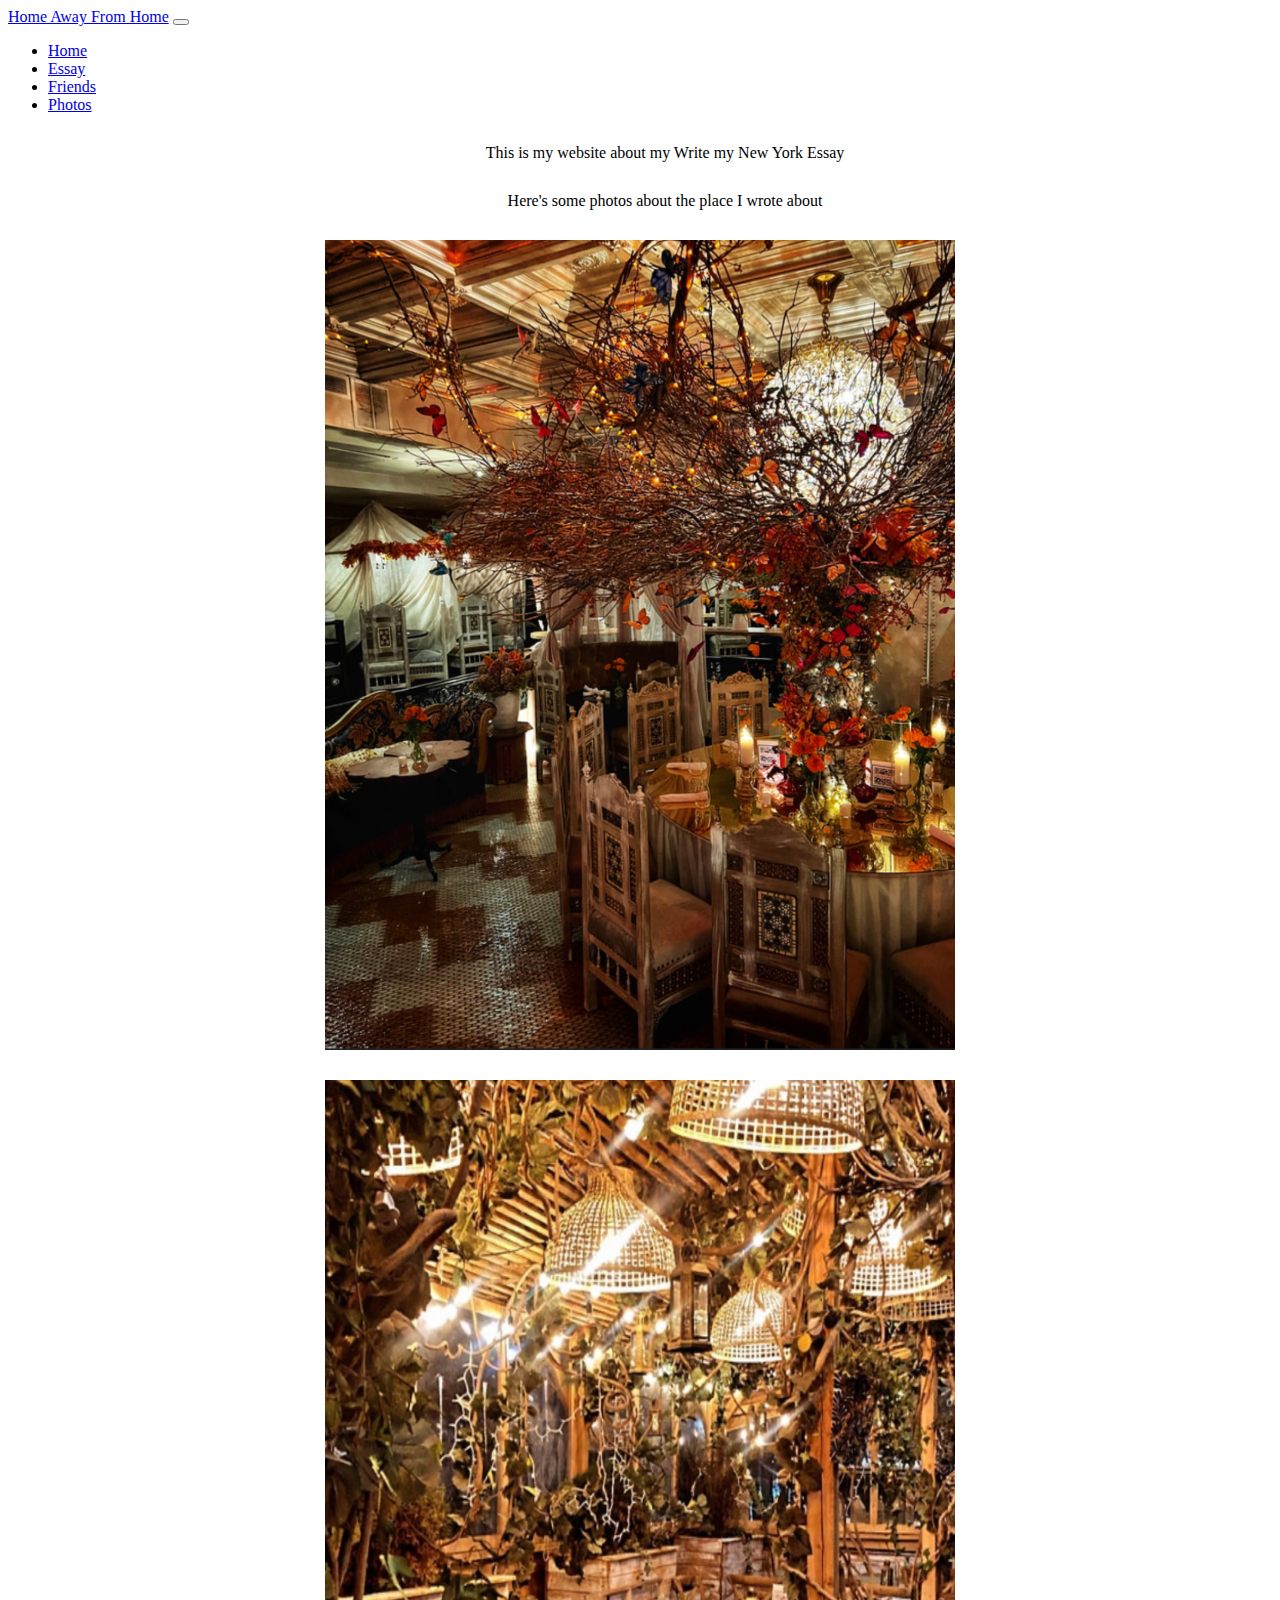
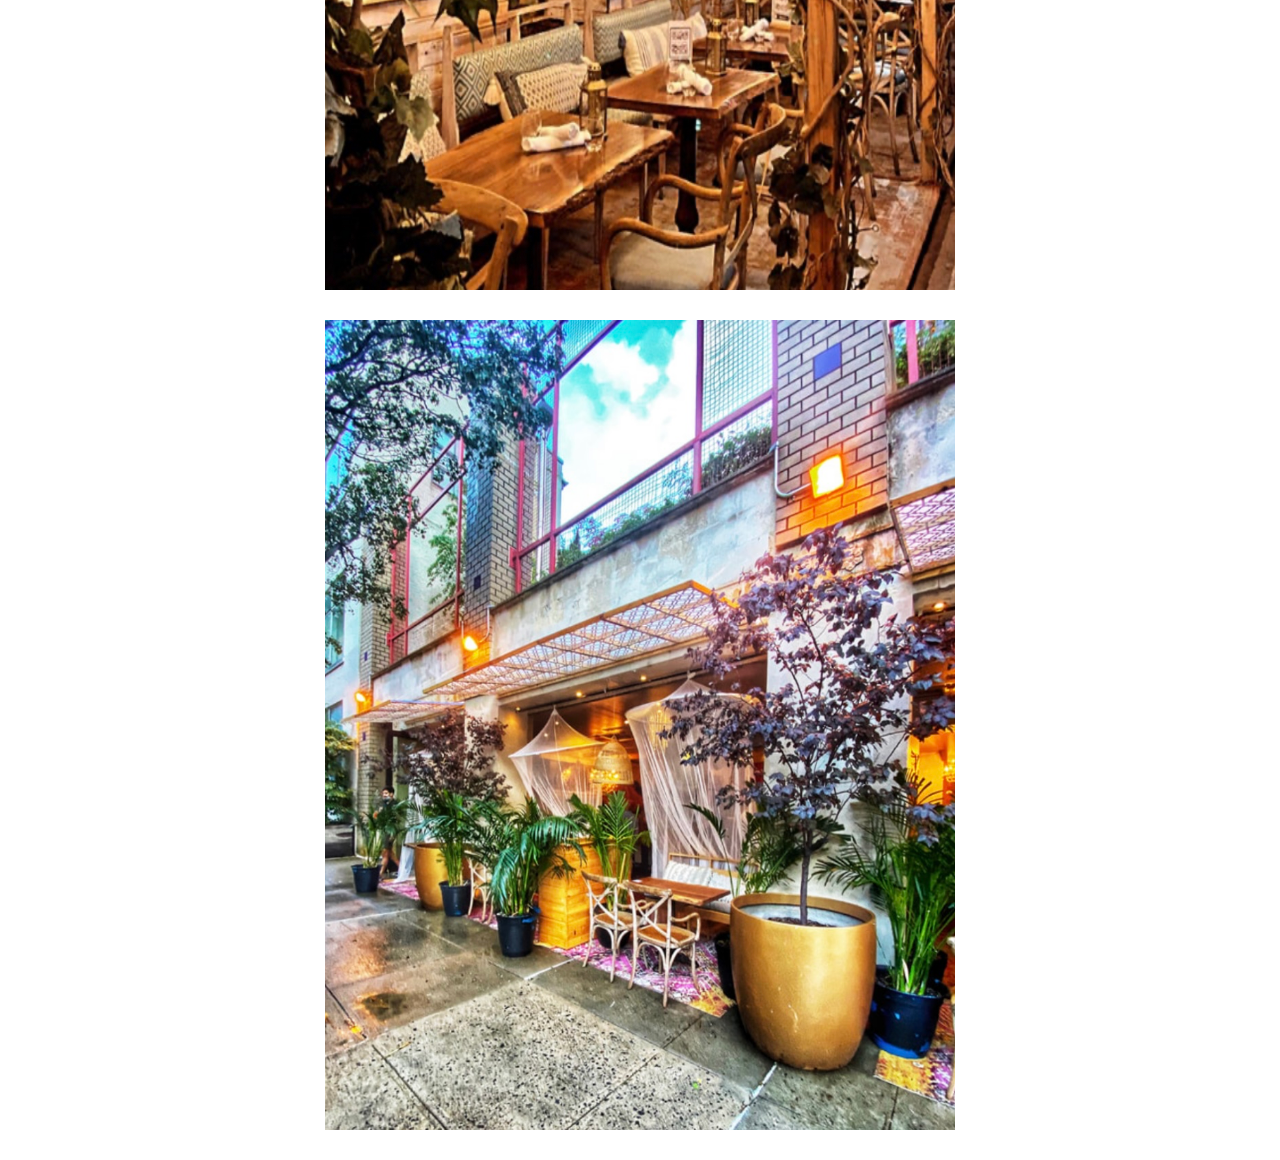
<file: homepage/index.html>
<!DOCTYPE html>

<html lang="en">

    <head>
        <link href="https://cdn.jsdelivr.net/npm/bootstrap@5.2.3/dist/css/bootstrap.min.css" rel="stylesheet" integrity="sha384-rbsA2VBKQhggwzxH7pPCaAqO46MgnOM80zW1RWuH61DGLwZJEdK2Kadq2F9CUG65" crossorigin="anonymous">
        <script src="https://cdn.jsdelivr.net/npm/bootstrap@5.2.3/dist/js/bootstrap.bundle.min.js" integrity="sha384-kenU1KFdBIe4zVF0s0G1M5b4hcpxyD9F7jL+jjXkk+Q2h455rYXK/7HAuoJl+0I4" crossorigin="anonymous"></script>
        <link href="styles.css" rel="stylesheet">
        <title>My Webpage</title>
    </head>

    <body>
        <nav class="navbar navbar-expand-lg bg-light">
            <div class="container-fluid">
                <a class="navbar-brand" href="#">Home Away From Home</a>
                <button class="navbar-toggler" type="button" data-bs-toggle="collapse" data-bs-target="#navbarNav" aria-controls="navbarNav" aria-expanded="false" aria-label="Toggle navigation">
                    <span class="navbar-toggler-icon"></span>
                </button>
                <div class="collapse navbar-collapse" id="navbarNav">
                    <ul class="navbar-nav">
                        <li class="nav-item">
                            <a class="nav-link active" aria-current="page" href="index.html">Home</a>
                        </li>
                        <li class="nav-item">
                            <a class="nav-link" href="essay.html">Essay</a>
                        </li>
                        <li class="nav-item">
                            <a class="nav-link" href="friends.html">Friends</a>
                        </li>
                        <li class="nav-item">
                            <a class="nav-link" href="photos.html">Photos</a>
                        </li>
                    </ul>
                </div>
            </div>
        </nav>
        <p style="text-align: center">This is my website about my Write my New York Essay</p>
        <p style="text-align: center">Here's some photos about the place I wrote about</p>
        <img class="image" src="2.jpeg">
        <p></p>
        <img class="image" src="3.jpeg">
        <p></p>
        <img class="image" src="4.jpeg">
        <p></p>
    </body>

</html>
</file>
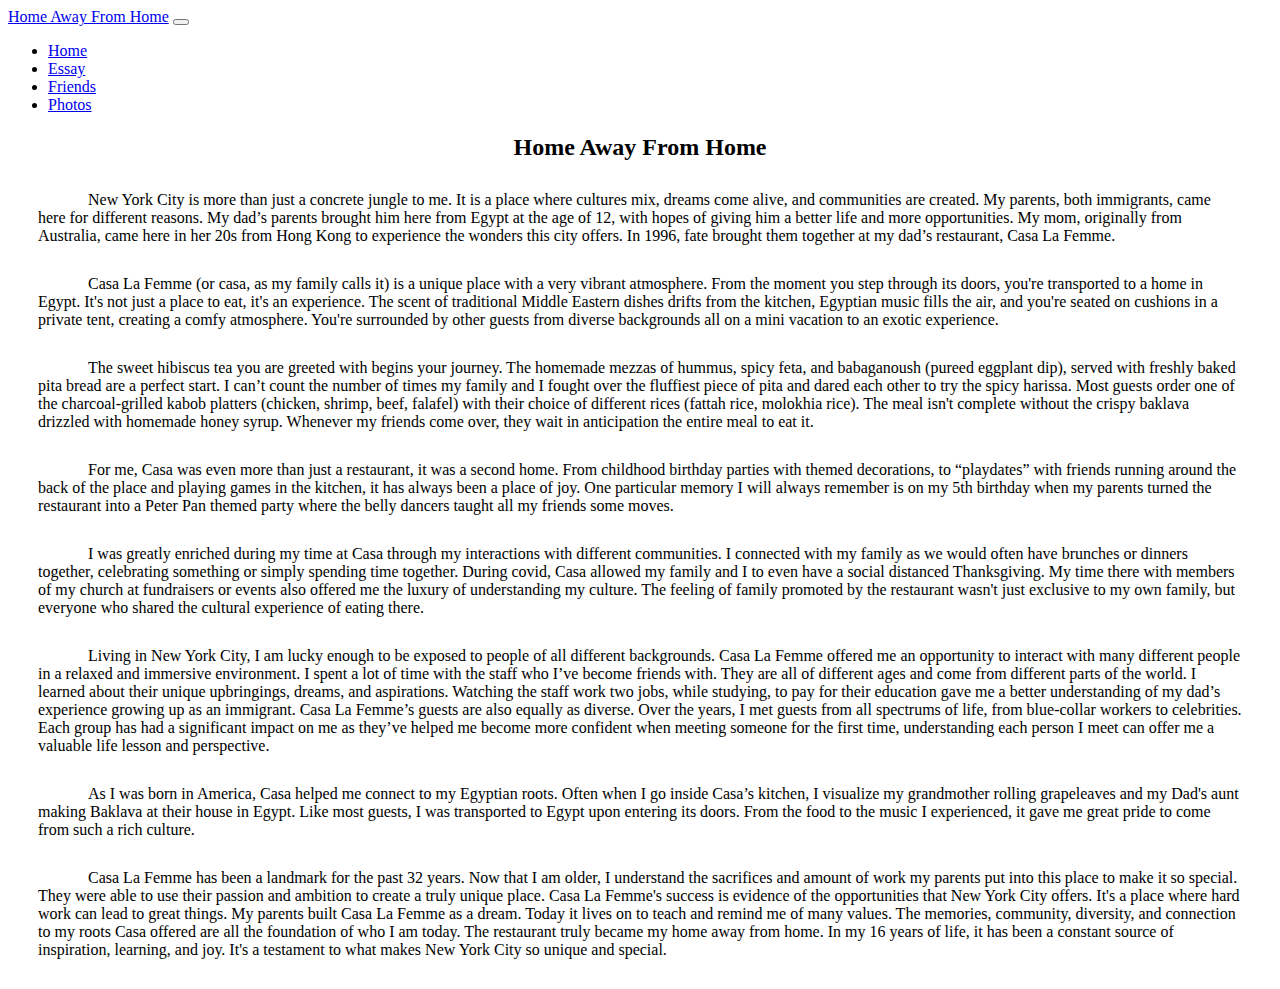
<file: homepage/essay.html>
<!DOCTYPE html>

<html lang="en">
    <head>
        <link href="https://cdn.jsdelivr.net/npm/bootstrap@5.2.3/dist/css/bootstrap.min.css" rel="stylesheet" integrity="sha384-rbsA2VBKQhggwzxH7pPCaAqO46MgnOM80zW1RWuH61DGLwZJEdK2Kadq2F9CUG65" crossorigin="anonymous">
        <script src="https://cdn.jsdelivr.net/npm/bootstrap@5.2.3/dist/js/bootstrap.bundle.min.js" integrity="sha384-kenU1KFdBIe4zVF0s0G1M5b4hcpxyD9F7jL+jjXkk+Q2h455rYXK/7HAuoJl+0I4" crossorigin="anonymous"></script>
        <link href="styles.css" rel="stylesheet">
        <title>My Webpage</title>
    </head>
    <body>
        <nav class="navbar navbar-expand-lg bg-light">
            <div class="container-fluid">
              <a class="navbar-brand" href="#">Home Away From Home</a>
              <button class="navbar-toggler" type="button" data-bs-toggle="collapse" data-bs-target="#navbarNav" aria-controls="navbarNav" aria-expanded="false" aria-label="Toggle navigation">
                <span class="navbar-toggler-icon"></span>
              </button>
              <div class="collapse navbar-collapse" id="navbarNav">
                <ul class="navbar-nav">
                  <li class="nav-item">
                    <a class="nav-link" aria-current="page" href="index.html">Home</a>
                  </li>
                  <li class="nav-item">
                    <a class="nav-link active" href="essay.html">Essay</a>
                  </li>
                  <li class="nav-item">
                    <a class="nav-link" href="friends.html">Friends</a>
                  </li>
                  <li class="nav-item">
                    <a class="nav-link" href="photos.html">Photos</a>
                  </li>
                </ul>
              </div>
            </div>
          </nav>

          <h2>
            Home Away From Home
          </h2>
          <p>
            New York City is more than just a concrete jungle to me. It is a place where cultures mix, dreams come alive, and communities are created. My parents, both immigrants, came here for different reasons. My dad’s parents brought him here from Egypt at the age of 12, with hopes of giving him a better life and more opportunities. My mom, originally from Australia, came here in her 20s from Hong Kong to experience the wonders this city offers. In 1996, fate brought them together at my dad’s restaurant, Casa La Femme.
          </p>
          <p>
            Casa La Femme (or casa, as my family calls it) is a unique place with a very vibrant atmosphere. From the moment you step through its doors, you're transported to a home in Egypt. It's not just a place to eat, it's an experience. The scent of traditional Middle Eastern dishes drifts from the kitchen, Egyptian music fills the air, and you're seated on cushions in a private tent, creating a comfy atmosphere. You're surrounded by other guests from diverse backgrounds all on a mini vacation to an exotic experience.
          </p>
          <p>
            The sweet hibiscus tea you are greeted with begins your journey. The homemade mezzas of hummus, spicy feta, and babaganoush (pureed eggplant dip), served with freshly baked pita bread are a perfect start. I can’t count the number of times my family and I fought over the fluffiest piece of pita and dared each other to try the spicy harissa. Most guests order one of the charcoal-grilled kabob platters (chicken, shrimp, beef, falafel) with their choice of different rices (fattah rice, molokhia rice). The meal isn't complete without the crispy baklava drizzled with homemade honey syrup. Whenever my friends come over, they wait in anticipation the entire meal to eat it.
          </p>
          <p>
            For me, Casa was even more than just a restaurant, it was a second home. From childhood birthday parties with themed decorations, to “playdates” with friends running around the back of the place and playing games in the kitchen, it has always been a place of joy. One particular memory I will always remember is on my 5th birthday when my parents turned the restaurant into a Peter Pan themed party where the belly dancers taught all my friends some moves.
          </p>
          <p>
            I was greatly enriched during my time at Casa through my interactions with different communities. I connected with my family as we would often have brunches or dinners together, celebrating something or simply spending time together. During covid, Casa allowed my family and I to even have a social distanced Thanksgiving. My time there with members of my church at fundraisers or events also offered me the luxury of understanding my culture. The feeling of family promoted by the restaurant wasn't just exclusive to my own family, but everyone who shared the cultural experience of eating there.
          </p>
          <p>
            Living in New York City, I am lucky enough to be exposed to people of all different backgrounds. Casa La Femme offered me an opportunity to interact with many different people in a relaxed and immersive environment. I spent a lot of time with the staff who I’ve become friends with. They are all of different ages and come from different parts of the world. I learned about their unique upbringings, dreams, and aspirations. Watching the staff work two jobs, while studying, to pay for their education gave me a better understanding of my dad’s experience growing up as an immigrant. Casa La Femme’s guests are also equally as diverse. Over the years, I met guests from all spectrums of life, from blue-collar workers to celebrities. Each group has had a significant impact on me as they’ve helped me become more confident when meeting someone for the first time, understanding each person I meet can offer me a valuable life lesson and perspective.
          </p>
          <p>
            As I was born in America, Casa helped me connect to my Egyptian roots. Often when I go inside Casa’s kitchen, I visualize my grandmother rolling grapeleaves and my Dad's aunt making Baklava at their house in Egypt. Like most guests, I was transported to Egypt upon entering its doors. From the food to the music I experienced, it gave me great pride to come from such a rich culture.
          </p>
          <p>
            Casa La Femme has been a landmark for the past 32 years. Now that I am older, I understand the sacrifices and amount of work my parents put into this place to make it so special. They were able to use their passion and ambition to create a truly unique place. Casa La Femme's success is evidence of the opportunities that New York City offers. It's a place where hard work can lead to great things. My parents built Casa La Femme as a dream. Today it lives on to teach and remind me of many values. The memories, community, diversity, and connection to my roots Casa offered are all the foundation of who I am today. The restaurant truly became my home away from home. In my 16 years of life, it has been a constant source of inspiration, learning, and joy. It's a testament to what makes New York City so unique and special.
          </p>
    </body>
</html>
</file>
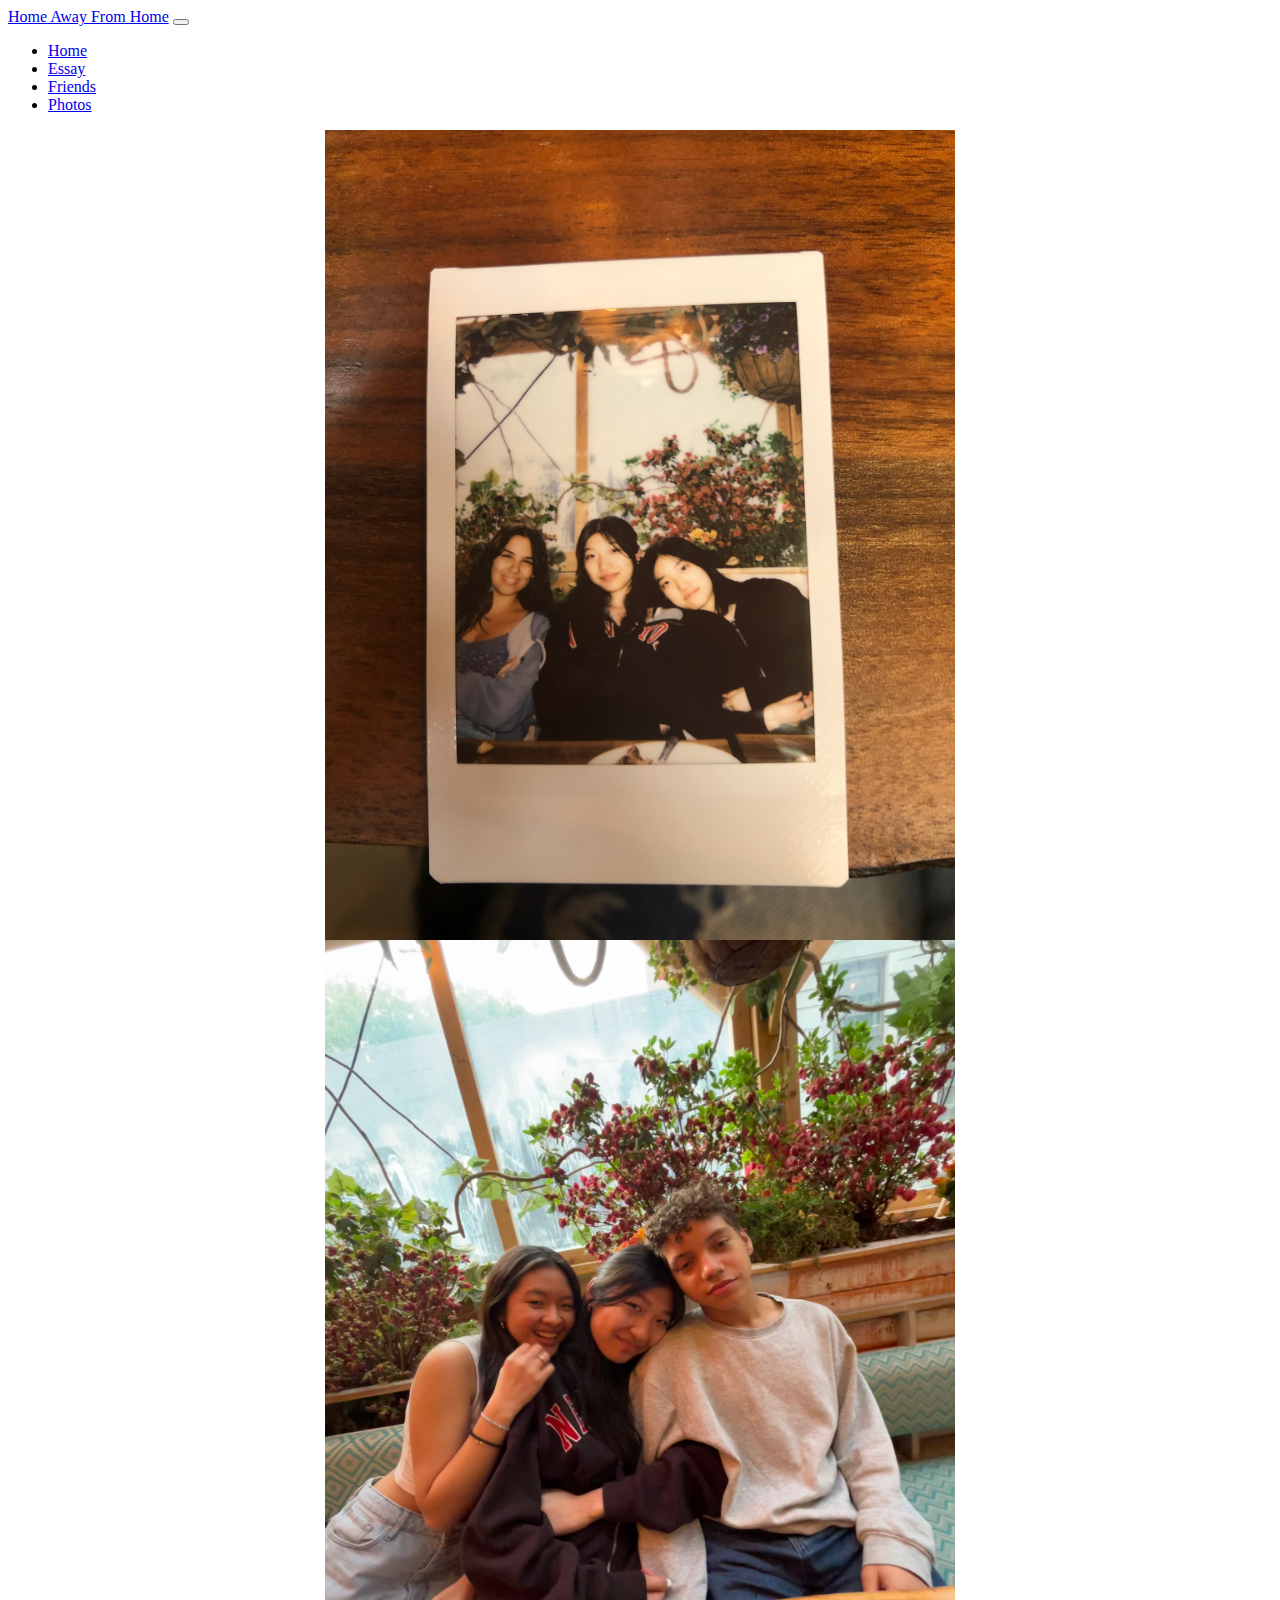
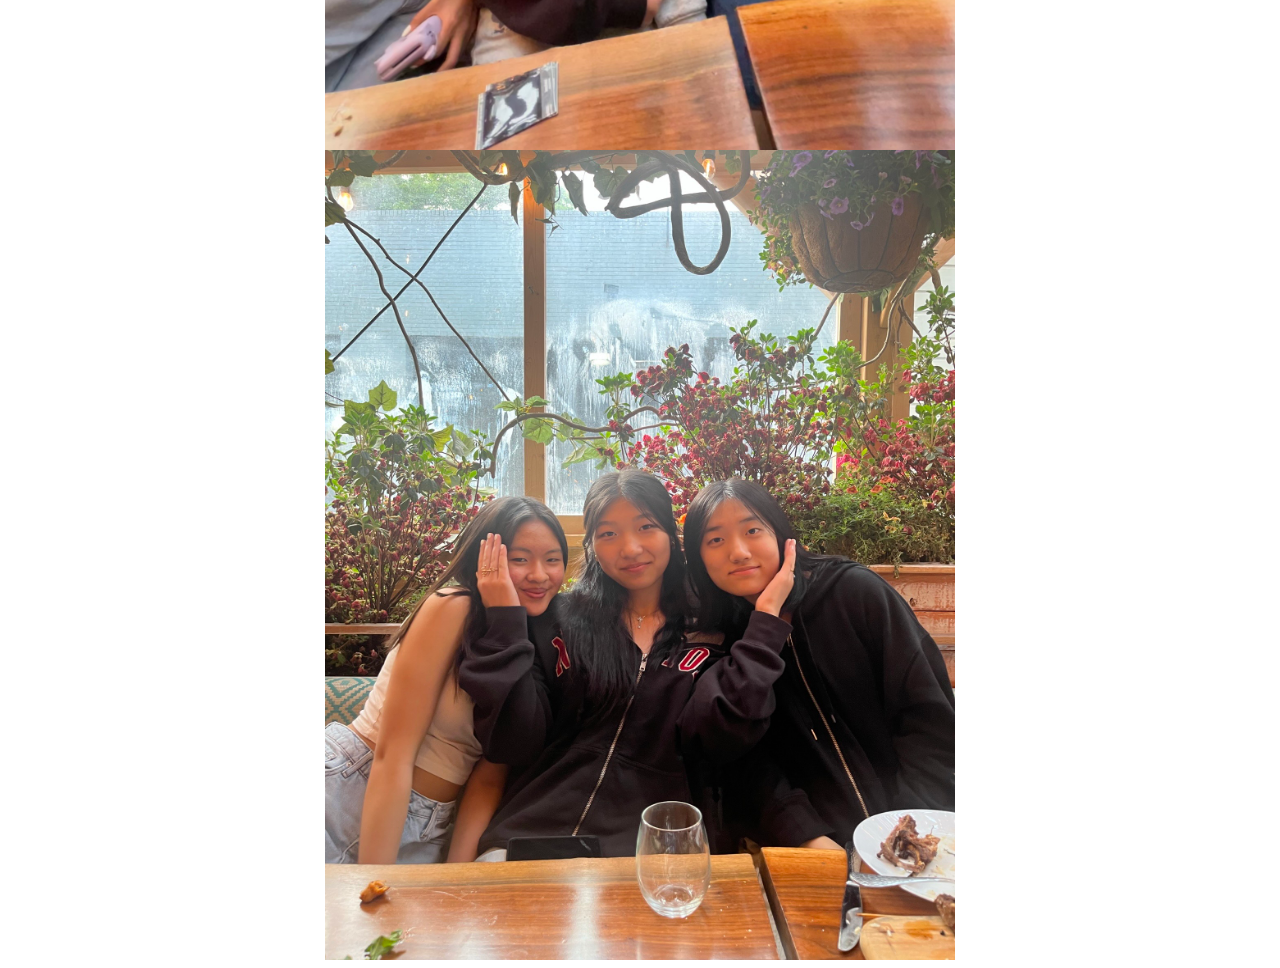
<file: homepage/friends.html>
<!DOCTYPE html>

<html lang="en">
    <head>
        <link href="https://cdn.jsdelivr.net/npm/bootstrap@5.2.3/dist/css/bootstrap.min.css" rel="stylesheet" integrity="sha384-rbsA2VBKQhggwzxH7pPCaAqO46MgnOM80zW1RWuH61DGLwZJEdK2Kadq2F9CUG65" crossorigin="anonymous">
        <script src="https://cdn.jsdelivr.net/npm/bootstrap@5.2.3/dist/js/bootstrap.bundle.min.js" integrity="sha384-kenU1KFdBIe4zVF0s0G1M5b4hcpxyD9F7jL+jjXkk+Q2h455rYXK/7HAuoJl+0I4" crossorigin="anonymous"></script>
        <link href="styles.css" rel="stylesheet">
        <title>My Webpage</title>
    </head>
    <body>

        <nav class="navbar navbar-expand-lg bg-light">
            <div class="container-fluid">
              <a class="navbar-brand" href="#">Home Away From Home</a>
              <button class="navbar-toggler" type="button" data-bs-toggle="collapse" data-bs-target="#navbarNav" aria-controls="navbarNav" aria-expanded="false" aria-label="Toggle navigation">
                <span class="navbar-toggler-icon"></span>
              </button>
              <div class="collapse navbar-collapse" id="navbarNav">
                <ul class="navbar-nav">
                  <li class="nav-item">
                    <a class="nav-link" aria-current="page" href="index.html">Home</a>
                  </li>
                  <li class="nav-item">
                    <a class="nav-link" href="essay.html">Essay</a>
                  </li>
                  <li class="nav-item">
                    <a class="nav-link active" href="friends.html">Friends</a>
                  </li>
                  <li class="nav-item">
                    <a class="nav-link" href="photos.html">Photos</a>
                  </li>
                </ul>
              </div>
            </div>
          </nav>
          <img class = "image" src = "1.jpeg">
          <img class = "image" src = "5.jpeg">
          <img class = "image" src = "IMG_1815.jpeg">
        </body>
</html>
</file>
<file: homepage/styles.css>
h2
{
    text-align: center;
}

p {
    text-indent: 50px;
    margin: 30px;
}

.image {
    display: block;
    margin-left: auto;
    margin-right: auto;
    width: 70vh;
    height: 90vh;
}

.c {
    height: 200px;
    width: 100%;
}
</file>
